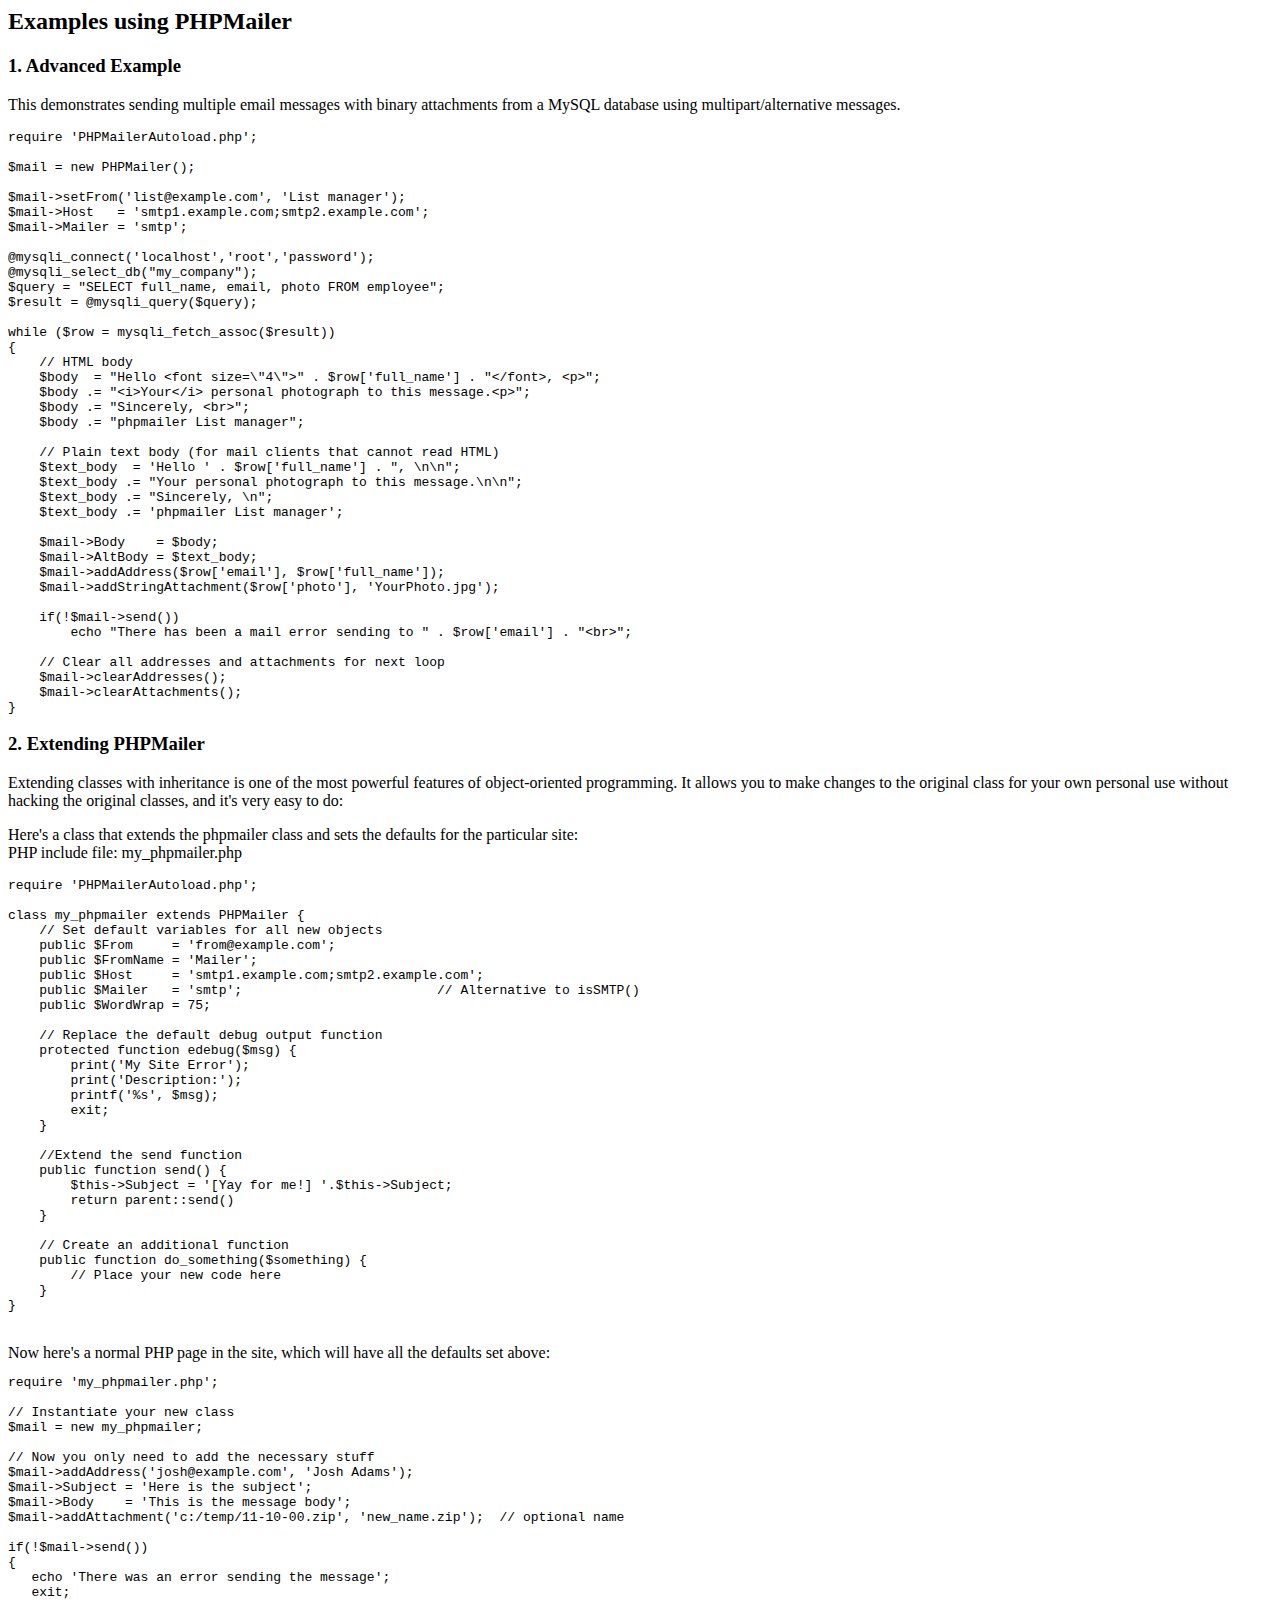
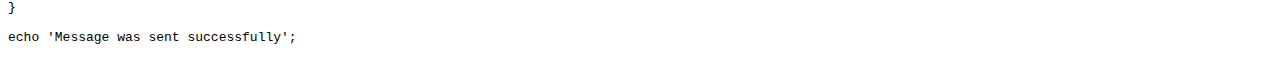
<file: php/PHPMailer/docs/extending.html>
<html>
<head>
<title>Examples using phpmailer</title>
</head>

<body>

<h2>Examples using PHPMailer</h2>

<h3>1. Advanced Example</h3>
<p>

This demonstrates sending multiple email messages with binary attachments
from a MySQL database using multipart/alternative messages.<p>

<pre>
require 'PHPMailerAutoload.php';

$mail = new PHPMailer();

$mail->setFrom('list@example.com', 'List manager');
$mail->Host   = 'smtp1.example.com;smtp2.example.com';
$mail->Mailer = 'smtp';

@mysqli_connect('localhost','root','password');
@mysqli_select_db("my_company");
$query = "SELECT full_name, email, photo FROM employee";
$result = @mysqli_query($query);

while ($row = mysqli_fetch_assoc($result))
{
    // HTML body
    $body  = "Hello &lt;font size=\"4\"&gt;" . $row['full_name'] . "&lt;/font&gt;, &lt;p&gt;";
    $body .= "&lt;i&gt;Your&lt;/i&gt; personal photograph to this message.&lt;p&gt;";
    $body .= "Sincerely, &lt;br&gt;";
    $body .= "phpmailer List manager";

    // Plain text body (for mail clients that cannot read HTML)
    $text_body  = 'Hello ' . $row['full_name'] . ", \n\n";
    $text_body .= "Your personal photograph to this message.\n\n";
    $text_body .= "Sincerely, \n";
    $text_body .= 'phpmailer List manager';

    $mail->Body    = $body;
    $mail->AltBody = $text_body;
    $mail->addAddress($row['email'], $row['full_name']);
    $mail->addStringAttachment($row['photo'], 'YourPhoto.jpg');

    if(!$mail->send())
        echo "There has been a mail error sending to " . $row['email'] . "&lt;br&gt;";

    // Clear all addresses and attachments for next loop
    $mail->clearAddresses();
    $mail->clearAttachments();
}
</pre>
<p>

<h3>2. Extending PHPMailer</h3>
<p>

Extending classes with inheritance is one of the most
powerful features of object-oriented programming. It allows you to make changes to the
original class for your own personal use without hacking the original
classes, and it's very easy to do:

<p>
Here's a class that extends the phpmailer class and sets the defaults
for the particular site:<br>
PHP include file: my_phpmailer.php
<p>

<pre>
require 'PHPMailerAutoload.php';

class my_phpmailer extends PHPMailer {
    // Set default variables for all new objects
    public $From     = 'from@example.com';
    public $FromName = 'Mailer';
    public $Host     = 'smtp1.example.com;smtp2.example.com';
    public $Mailer   = 'smtp';                         // Alternative to isSMTP()
    public $WordWrap = 75;

    // Replace the default debug output function
    protected function edebug($msg) {
        print('My Site Error');
        print('Description:');
        printf('%s', $msg);
        exit;
    }

    //Extend the send function
    public function send() {
        $this->Subject = '[Yay for me!] '.$this->Subject;
        return parent::send()
    }

    // Create an additional function
    public function do_something($something) {
        // Place your new code here
    }
}
</pre>
<br>
Now here's a normal PHP page in the site, which will have all the defaults set above:<br>

<pre>
require 'my_phpmailer.php';

// Instantiate your new class
$mail = new my_phpmailer;

// Now you only need to add the necessary stuff
$mail->addAddress('josh@example.com', 'Josh Adams');
$mail->Subject = 'Here is the subject';
$mail->Body    = 'This is the message body';
$mail->addAttachment('c:/temp/11-10-00.zip', 'new_name.zip');  // optional name

if(!$mail->send())
{
   echo 'There was an error sending the message';
   exit;
}

echo 'Message was sent successfully';
</pre>
</body>
</html>
</file>
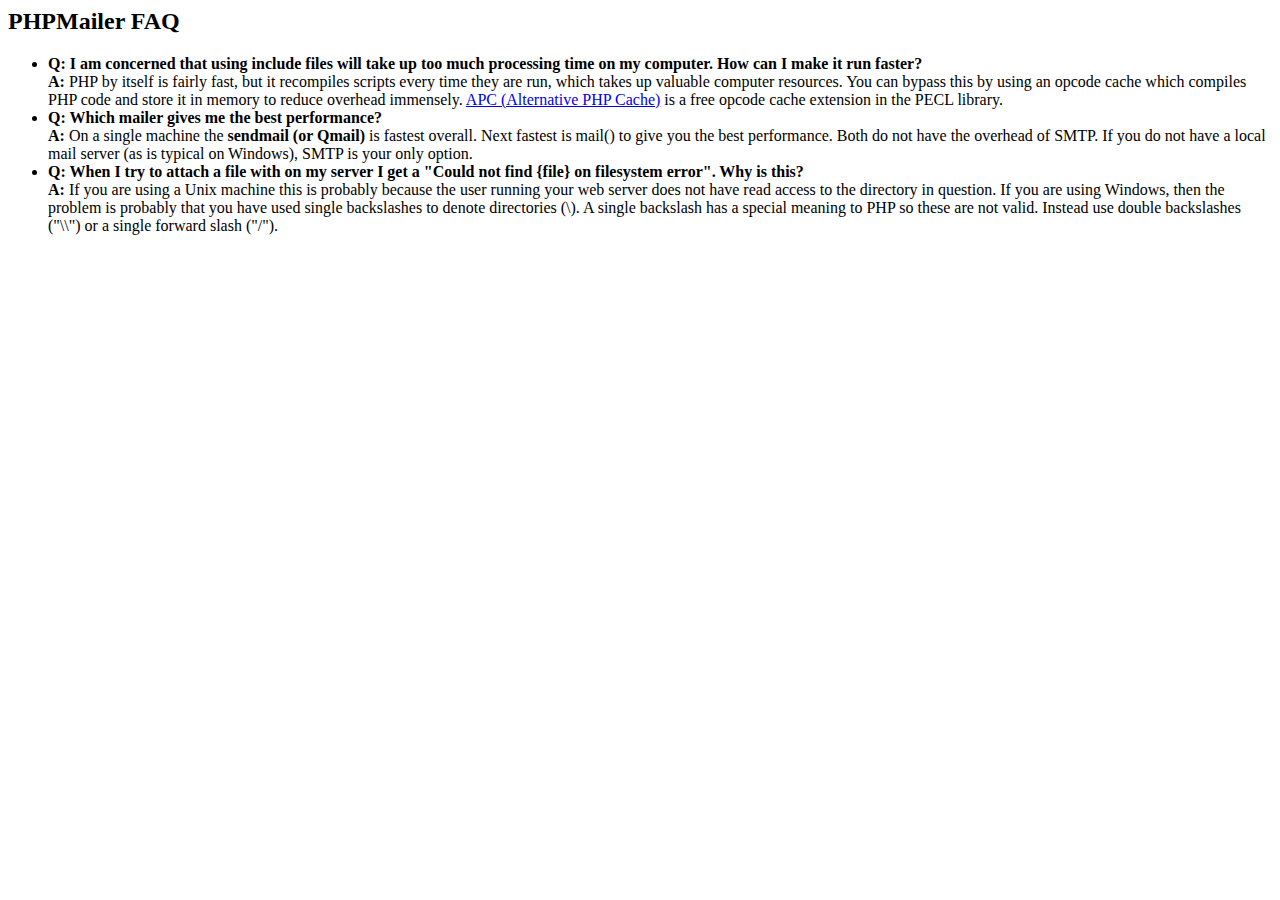
<file: php/PHPMailer/docs/faq.html>
﻿<html>
<head>
<title>PHPMailer FAQ</title>
</head>
<body>
<h2>PHPMailer FAQ</h2>
<ul>
    <li><strong>Q: I am concerned that using include files will take up too much
    processing time on my computer. How can I make it run faster?</strong><br>
    <strong>A:</strong> PHP by itself is fairly fast, but it recompiles scripts every time they are run, which takes up valuable
    computer resources. You can bypass this by using an opcode cache which compiles
    PHP code and store it in memory to reduce overhead immensely. <a href="http://www.php.net/apc/">APC
    (Alternative PHP Cache)</a> is a free opcode cache extension in the PECL library.</li>
    <li><strong>Q: Which mailer gives me the best performance?</strong><br>
    <strong>A:</strong> On a single machine the <strong>sendmail (or Qmail)</strong> is fastest overall.
    Next fastest is mail() to give you the best performance. Both do not have the overhead of SMTP.
    If you do not have a local mail server (as is typical on Windows), SMTP is your only option.</li>
    <li><strong>Q: When I try to attach a file with on my server I get a
    "Could not find {file} on filesystem error". Why is this?</strong><br>
    <strong>A:</strong> If you are using a Unix machine this is probably because the user
    running your web server does not have read access to the directory in question. If you are using Windows,
    then the problem is probably that you have used single backslashes to denote directories (\).
    A single backslash has a special meaning to PHP so these are not
    valid. Instead use double backslashes ("\\") or a single forward
    slash ("/").</li>
</ul>
</body>
</html>
</file>
